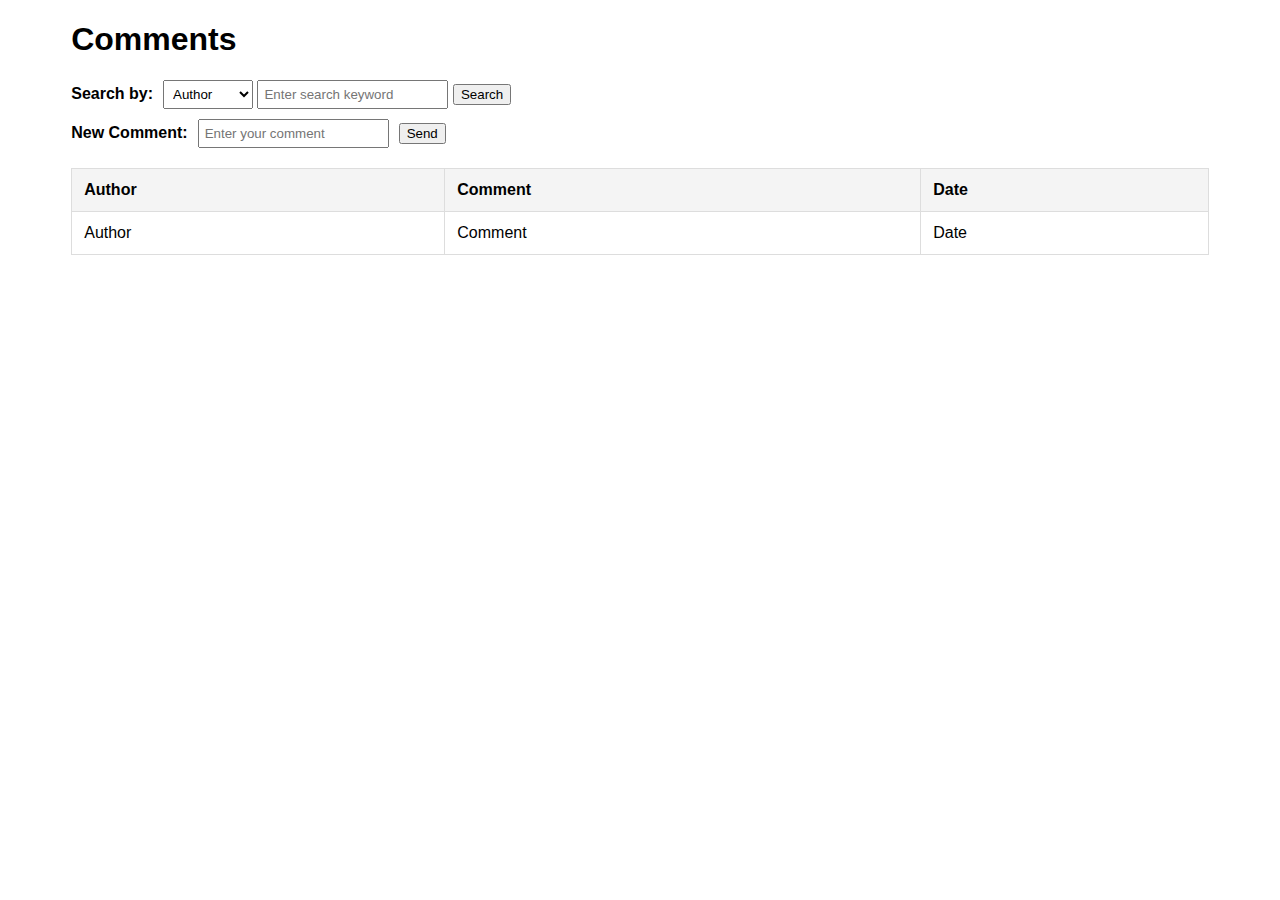
<file: src/main/resources/templates/index.html>
<!DOCTYPE html>
<html xmlns:th="http://www.thymeleaf.org">
<head>
  <meta charset="UTF-8">
  <title>Comment List</title>
</head>
<body>
<div class="container">
  <h1>Comments</h1>


  <div class="form-container">

    <div class="input-group">
      <label for="criteria">Search by:</label>
      <form th:action="@{/comment}" method="get">
        <select id="criteria" name="criteria">
          <option value="author" th:selected="${param.criteria == 'author'}">Author</option>
          <option value="comment" th:selected="${param.criteria == 'comment'}">Comment</option>
        </select>

        <input type="text" id="word" name="word" placeholder="Enter search keyword" th:value="${param.word}" />
        <button type="submit">Search</button>
      </form>
    </div>
<form th:action="@{/comment}" method="post">
  <div class="input-group">
    <label for="comment">New Comment:</label>
    <input type="text" id="comment"  name="comment" placeholder="Enter your comment" required>
    <button type="submit">Send</button>
  </div>

</form>

  </div>


  <table>
    <thead>
    <tr>
      <th>Author</th>
      <th>Comment</th>
      <th>Date</th>
    </tr>
    </thead>
    <tbody>

    <tr th:each="comment : ${comments}">
      <td th:text="${comment.author}">Author</td>
      <td th:text="${comment.comment}">Comment</td>
      <td th:text="${comment.date}">Date</td>
    </tr>
    </tbody>
  </table>
</div>
</body>

<style>
  .container {
    width: 90%;
    margin: 20px auto;
    font-family: Arial, sans-serif;
  }

  .form-container {
    margin-bottom: 20px;
    display: flex;
    flex-direction: column;
    gap: 10px;
  }
  .input-group {
    display: flex;
    align-items: center;
    gap: 10px;
  }
  .input-group label {
    font-weight: bold;
  }
  .input-group select, .input-group input {
    padding: 5px;
  }

  table {
    border-collapse: collapse;
    width: 100%;
    margin-top: 20px;
  }
  table, th, td {
    border: 1px solid #ddd;
  }
  th, td {
    padding: 12px;
    text-align: left;
  }
  th {
    background-color: #f4f4f4;
  }
</style>
</html>
</file>
